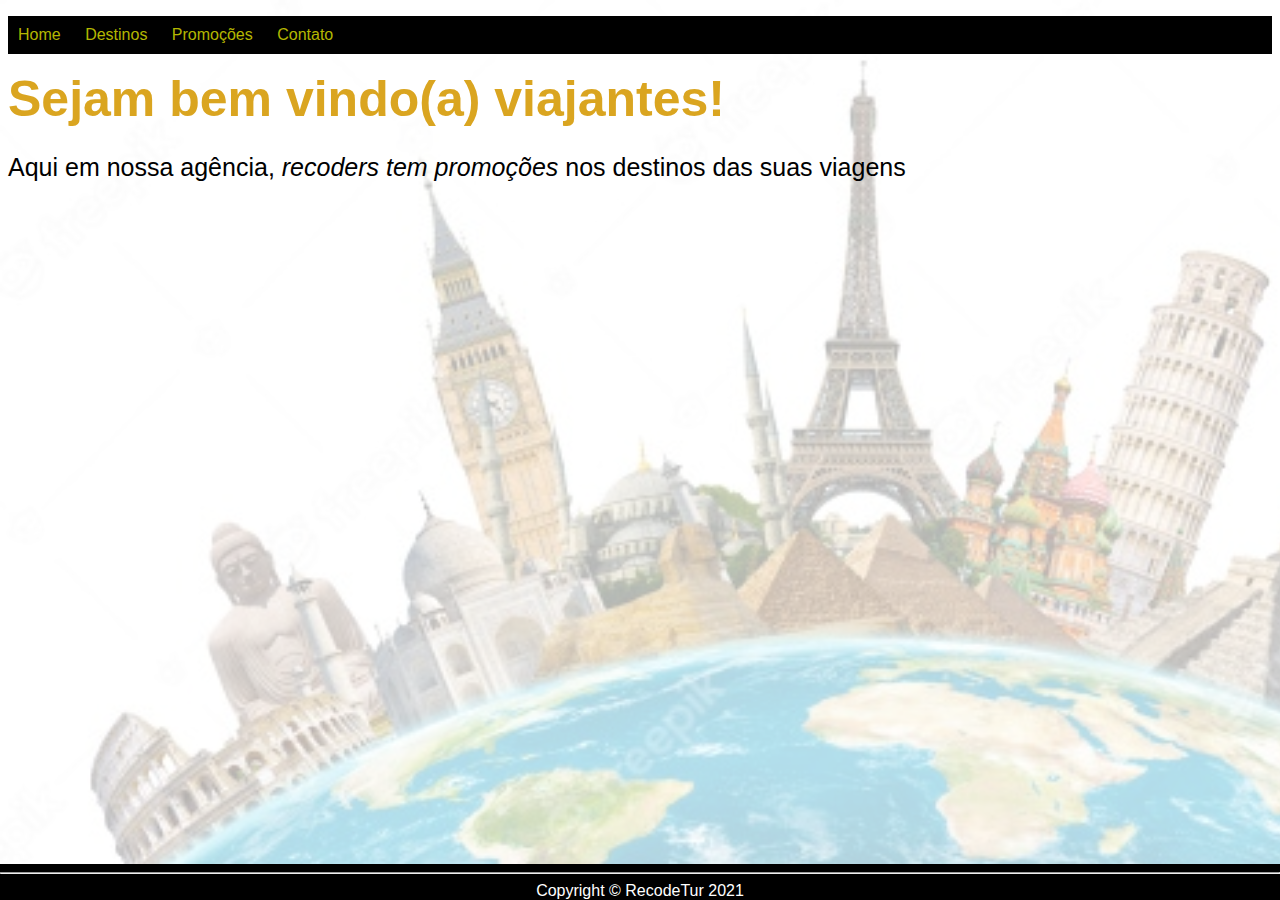
<file: frontend/index.html>
<!DOCTYPE html>
<html lang="pt-br">

<head>
    <meta charset="UTF-8">
    <meta http-equiv="X-UA-Compatible" content="IE=edge">
    <meta name="viewport" content="width=device-width, initial-scale=1.0">
    <title>Vamos viajar - RecodeTur</title>
    <link rel="stylesheet" href="style.css">
</head>

<body>
    <nav class="menuDrop">
        <ul>
            <li><a href="index.html">Home</a></li>
            <li><a href="destinos.html">Destinos</a>
                <ul>
                    <li><a href="nacionais.html">Nacionais</a></li>
                    <li><a href="internacionais.html">Internacionais</a></li>
                </ul>
            </li>
            <li><a href="promocoes.html">Promoções</a></li>
            <li><a href="contato.html">Contato</a></li>
        </ul>
    </nav>
    <main>
    <h2>
        Sejam bem vindo(a) viajantes!
    </h2>
    <p>Aqui em nossa agência, <em>recoders tem promoções</em> nos destinos das suas viagens</p>
    <section>
    </section>
    </main>
    <footer>
        <hr/>
        <div>Copyright &copy; RecodeTur 2021</div>
    </footer>
    </body>
    </html>
</file>
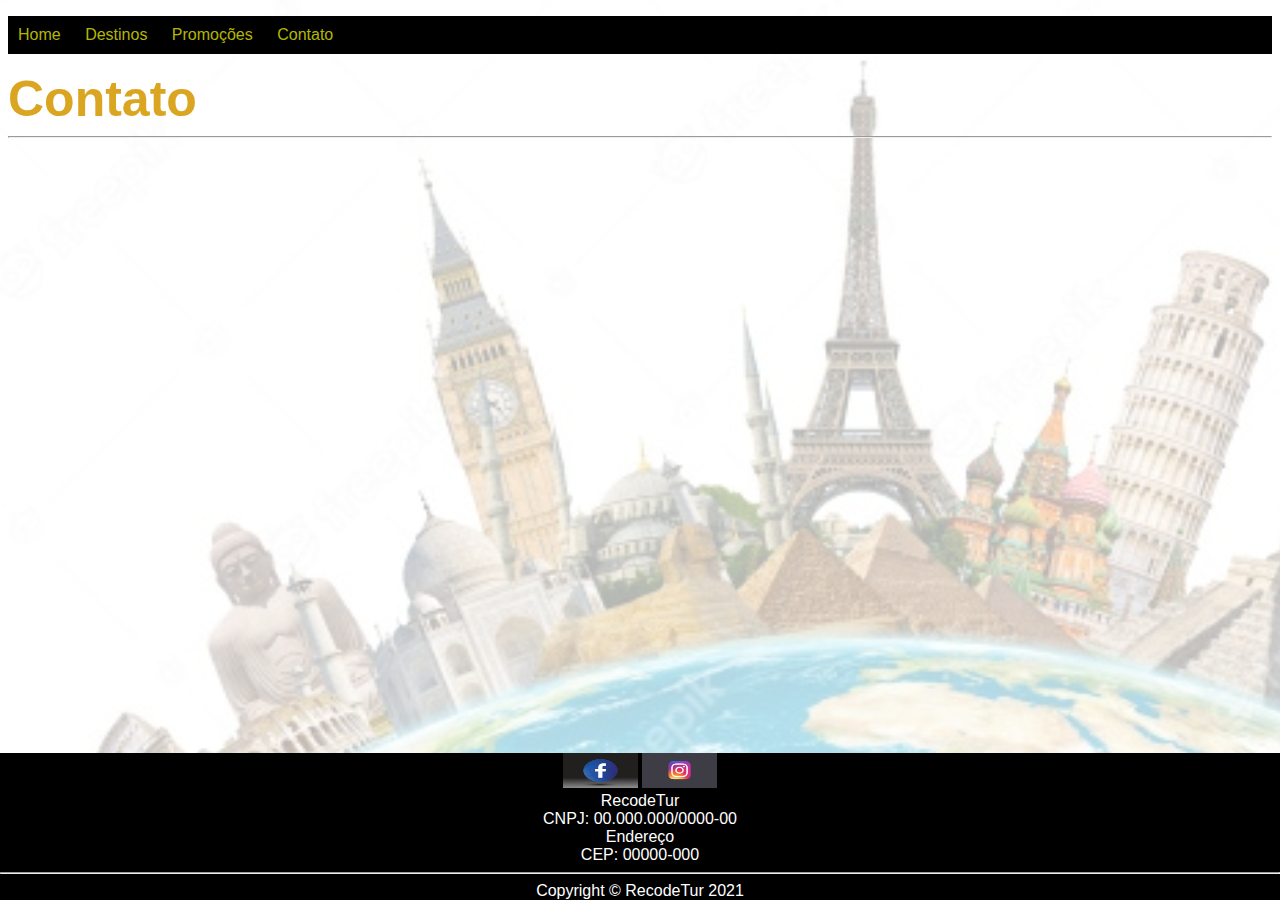
<file: frontend/contato.html>
<!DOCTYPE html>
<html lang="pt-br">

<head>
    <meta charset="UTF-8">
    <meta http-equiv="X-UA-Compatible" content="IE=edge">
    <meta name="viewport" content="width=device-width, initial-scale=1.0">
    <title>Contato - RecodeTur</title>
    <link rel="stylesheet" href="style.css">
</head>

<body>
    <nav class="menuDrop">
        <ul>
            <li><a href="index.html">Home</a></li>
            <li><a href="destinos.html">Destinos</a>
                <ul>
                    <li><a href="nacionais.html">Nacionais</a></li>
                    <li><a href="internacionais.html">Internacionais</a></li>
                </ul>
            </li>
            <li><a href="promocoes.html">Promoções</a></li>
            <li><a href="contato.html">Contato</a></li>
        </ul>
    </nav>
    <main class="background">
    <h2>Contato</h2>
    <hr>
    </main>
<footer>
    <a href="https://www.facebook.com/" target="blank"><img src="./imagens/logos/facebook.jpg" class="logo"></a>
    <a href="https://www.instagram.com/" target="blank"><img src="./imagens/logos/instagram.jpeg" class="logo"></a>
    <div>
            <div>RecodeTur</div>
            <div>CNPJ: 00.000.000/0000-00</div>
            <div>Endereço</div>
            <div>CEP: 00000-000</div>
        </div>
    <hr />
    <div>Copyright &copy; RecodeTur 2021</div>
</footer>
</body>
</html>
</file>
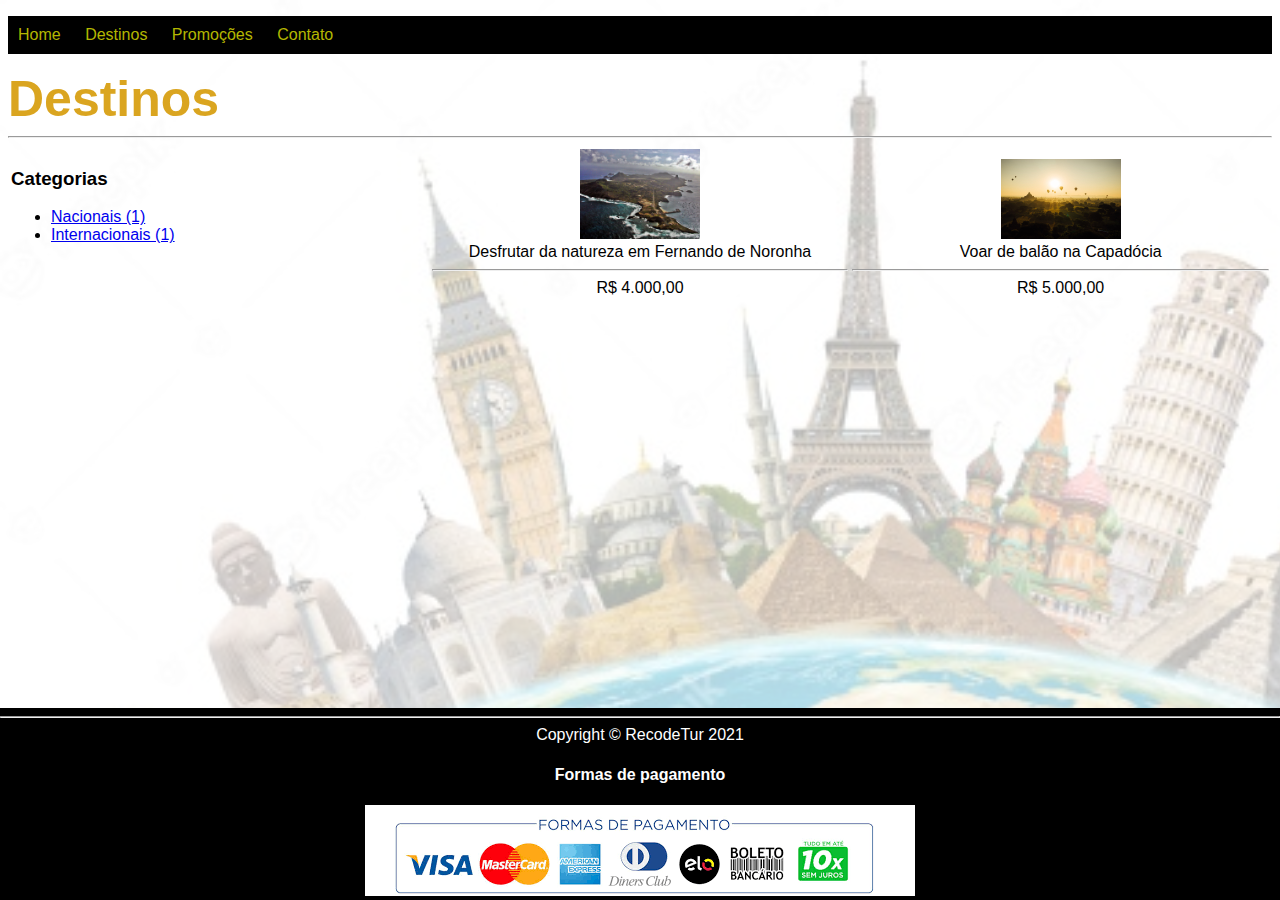
<file: frontend/destinos.html>
<!DOCTYPE html>
<html lang="pt-br">

<head>
    <meta charset="UTF-8">
    <meta http-equiv="X-UA-Compatible" content="IE=edge">
    <meta name="viewport" content="width=device-width, initial-scale=1.0">
    <title>Destinos - Recodetur</title>
    <link rel="stylesheet" href="style.css">
</head>

<body>
    <nav class="menuDrop">
        <ul>
            <li><a href="index.html">Home</a></li>
            <li><a href="destinos.html">Destinos</a>
                <ul>
                    <li><a href="nacionais.html">Nacionais</a></li>
                    <li><a href="internacionais.html">Internacionais</a></li>
                </ul>
            </li>
            <li><a href="promocoes.html">Promoções</a></li>
            <li><a href="contato.html">Contato</a></li>
        </ul>
    </nav>
    <main>
    <h2>Destinos</h2>
    <hr>
    <table border=0 width="100%" cellpadding=>
        <tr>
            <td rowspan="5" width="20%" valign="top">
                <h3>
                    Categorias
                </h3>
                <ul>
                    <li>
                        <a href="nacionais.html">Nacionais (1)</a>
                    </li>
                    <li>
                        <a href="internacionais.html">Internacionais (1)</a>
                    </li>
                </ul>
            </td>
            <td width="20%" align="center" valign="bottom">
                <img src="./imagens/Fernando_de_Noronha_-_vista_aera.jpg" width="120px" alt="Foto do destino">
                <br>
                Desfrutar da natureza em Fernando de Noronha
                <hr>
                R$ 4.000,00
                <br>
            </td>
            <td width="20%" align="center" valign="bottom">
                <img src="./imagens/bagan-1137015_960_720.jpg" width="120px" alt="Foto do destino">
                <br>
                Voar de balão na Capadócia
                <hr>
                R$ 5.000,00
                <br>
            </td>
        </tr>
    </table>
    </main>
    <footer>
        <hr />
            <div>Copyright &copy; RecodeTur 2021</div>
            <h4>Formas de pagamento</h4>
            <img src="./imagens/download.png" alt="Formas de pagamento">
    </footer>
    </body>
    </html>
</file>
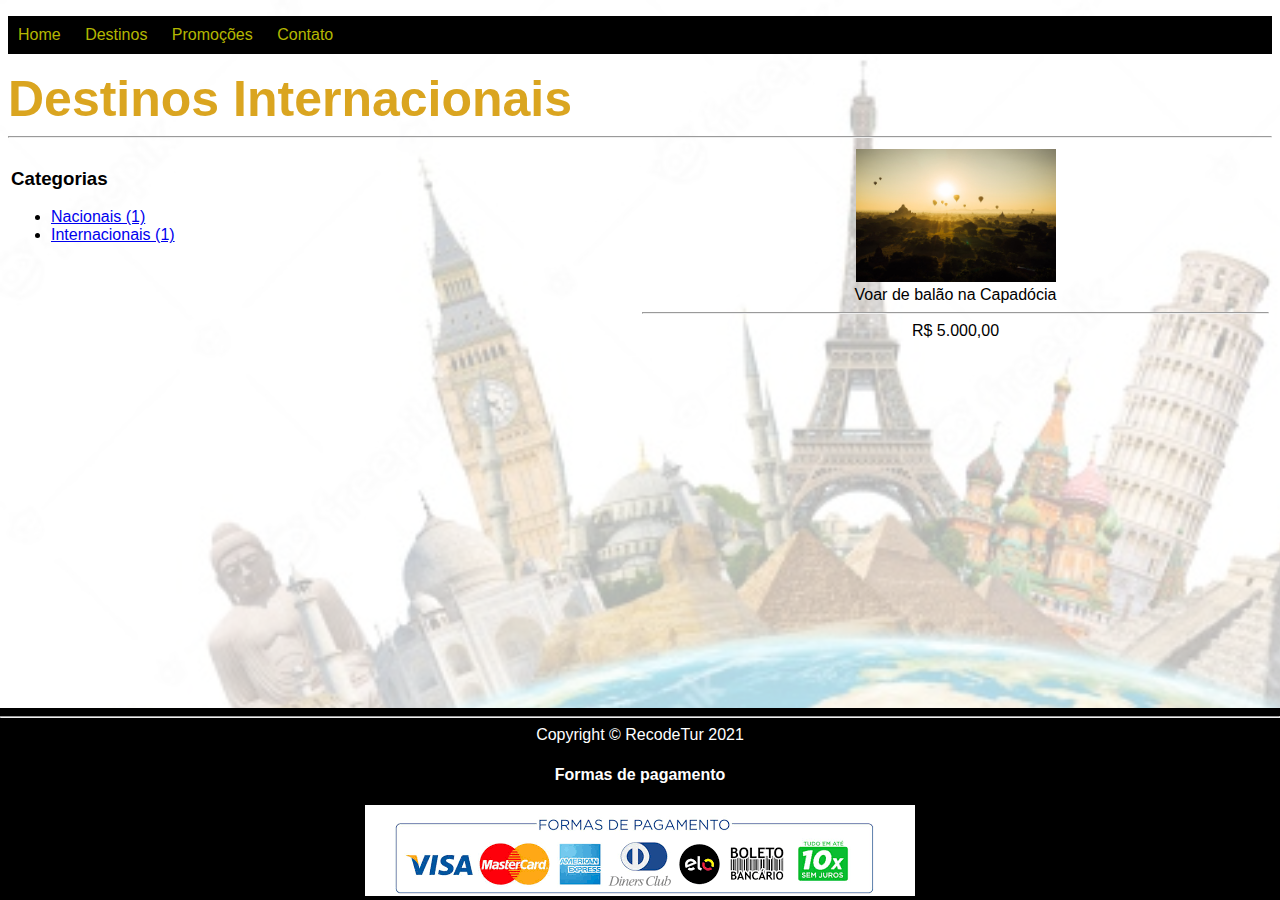
<file: frontend/internacionais.html>
<!DOCTYPE html>
<html lang="pt-br">

<head>
    <meta charset="UTF-8">
    <meta http-equiv="X-UA-Compatible" content="IE=edge">
    <meta name="viewport" content="width=device-width, initial-scale=1.0">
    <title>Destinos Internacionais - Recodetur</title>
    <link rel="stylesheet" href="style.css">
</head>

<body>
    <nav class="menuDrop">
        <ul>
            <li><a href="index.html">Home</a></li>
            <li><a href="destinos.html">Destinos</a>
                <ul>
                    <li><a href="nacionais.html">Nacionais</a></li>
                    <li><a href="internacionais.html">Internacionais</a></li>
                </ul>
            </li>
            <li><a href="promocoes.html">Promoções</a></li>
            <li><a href="contato.html">Contato</a></li>
        </ul>
    </nav>
    <main>
        <h2>Destinos Internacionais</h2>
        <hr>
        <table border=0 width="100%" cellpadding=>
            <tr>
                <td rowspan="5" width="20%" valign="top">
                    <h3>
                        Categorias
                    </h3>
                    <ul>
                        <li>
                            <a href="nacionais.html">Nacionais (1)</a>
                        </li>
                        <li>
                            <a href="internacionais.html">Internacionais (1)</a>
                        </li>
                    </ul>
                </td>
                <td width="20%" align="center" valign="bottom">
                    <img src="./imagens/bagan-1137015_960_720.jpg" width="200px" alt="Foto do destino">
                    <br>
                    Voar de balão na Capadócia
                    <hr>
                    R$ 5.000,00
                    <br>
                </td>
            </tr>
        </table>
    </main>
    <footer>
        <hr />
            <div>Copyright &copy; RecodeTur 2021</div>
            <h4>Formas de pagamento</h4>
            <img src="./imagens/download.png" alt="Formas de pagamento">
    </footer>
</body>
</html>
</file>
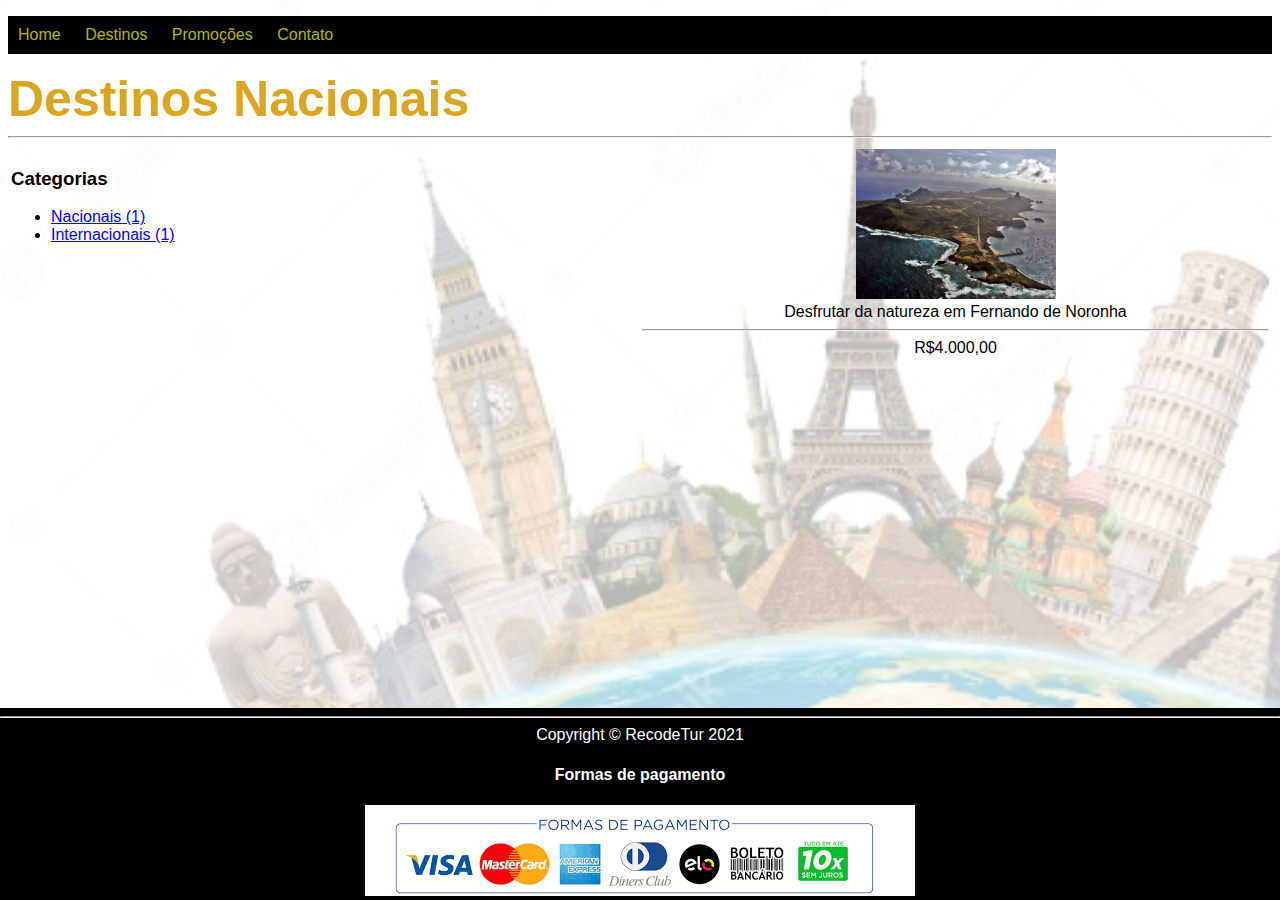
<file: frontend/nacionais.html>
<!DOCTYPE html>
<html lang="pt-br">

<head>
    <meta charset="UTF-8">
    <meta http-equiv="X-UA-Compatible" content="IE=edge">
    <meta name="viewport" content="width=device-width, initial-scale=1.0">
    <title>Destinos Nacionais - Recodetur</title>
    <link rel="stylesheet" href="style.css">
</head>

<body>
    <nav class="menuDrop">
        <ul>
            <li><a href="index.html">Home</a></li>
            <li><a href="destinos.html">Destinos</a>
                <ul>
                    <li><a href="nacionais.html">Nacionais</a></li>
                    <li><a href="internacionais.html">Internacionais</a></li>
                </ul>
            </li>
            <li><a href="promocoes.html">Promoções</a></li>
            <li><a href="contato.html">Contato</a></li>
        </ul>
    </nav>
    <main>
        <h2>Destinos Nacionais</h2>
        <hr>
        <table border=0 width="100%" cellpadding=>
            <tr>
                <td rowspan="5" width="20%" valign="top">
                    <h3>
                        Categorias
                    </h3>
                    <ul>
                        <li>
                            <a href="nacionais.html">Nacionais (1)</a>
                        </li>
                        <li>
                            <a href="internacionais.html">Internacionais (1)</a>
                        </li>
                    </ul>
                </td>
                <td width="20%" align="center" valign="bottom">
                    <img src="./imagens/Fernando_de_Noronha_-_vista_aera.jpg" width="200px" alt="Foto do destino">
                    <br>
                    Desfrutar da natureza em Fernando de Noronha
                    <hr>
                    R$4.000,00
                    <br>
                </td>
            </tr>
        </table>
    </main>
    <footer>
        <hr />
            <div>Copyright &copy; RecodeTur 2021</div>
            <h4>Formas de pagamento</h4>
            <img src="./imagens/download.png" alt="Formas de pagamento">
    </footer>
</body>
</html>
</file>
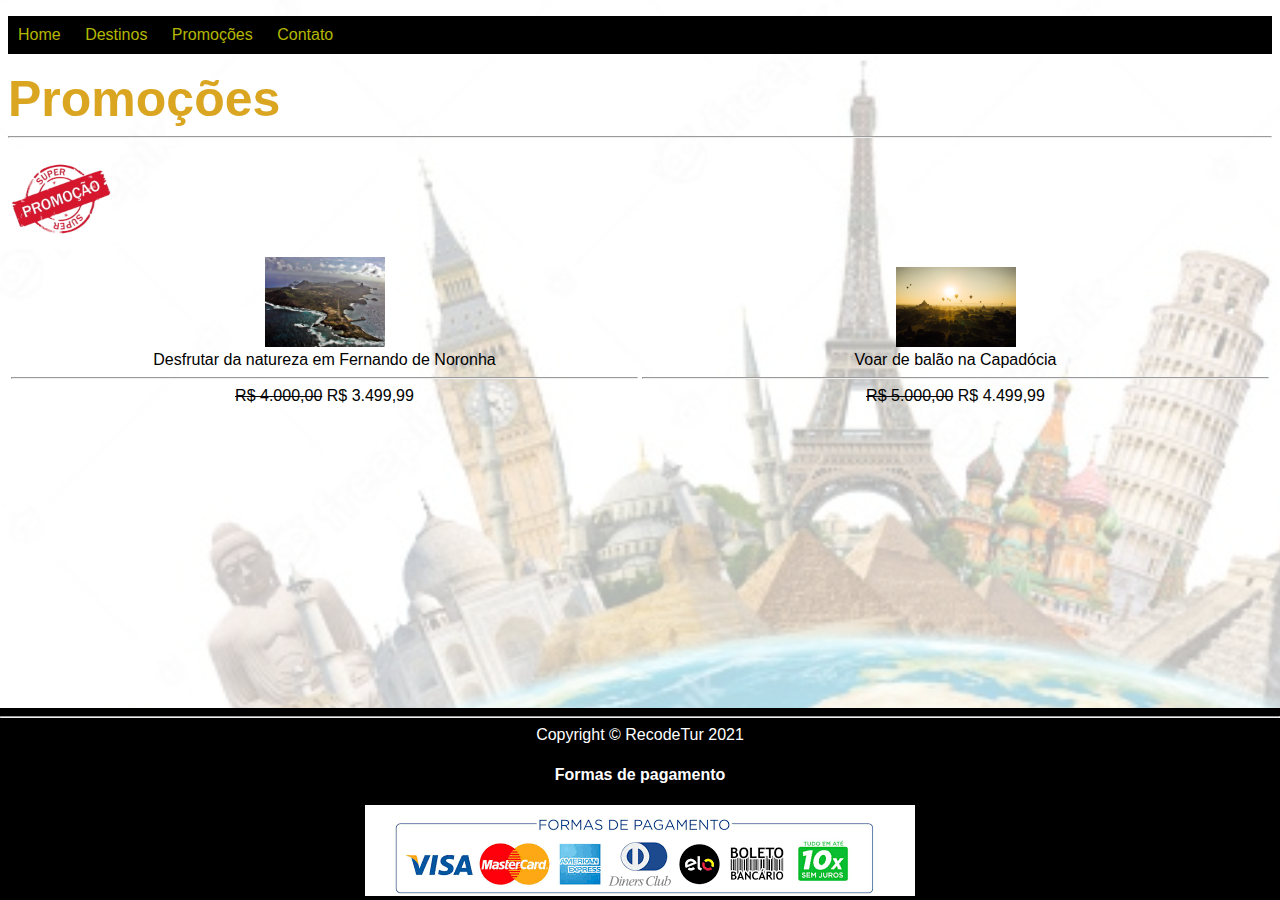
<file: frontend/promocoes.html>
<!DOCTYPE html>
<html lang="pt-br">

<head>
    <meta charset="UTF-8">
    <meta http-equiv="X-UA-Compatible" content="IE=edge">
    <meta name="viewport" content="width=device-width, initial-scale=1.0">
    <title>Promoções - RecodeTur</title>
    <link rel="stylesheet" href="style.css">
</head>

<body>
    <nav class="menuDrop">
        <ul>
            <li><a href="index.html">Home</a></li>
            <li><a href="destinos.html">Destinos</a>
                <ul>
                    <li><a href="nacionais.html">Nacionais</a></li>
                    <li><a href="internacionais.html">Internacionais</a></li>
                </ul>
            </li>
            <li><a href="promocoes.html">Promoções</a></li>
            <li><a href="contato.html">Contato</a></li>
        </ul>
    </nav>
    <main class="background">
    <h2>Promoções</h2>
    <hr>
        <table border=0 width="100%" cellpadding=>
            <tr><td><img  class="promocao"src="./imagens/promoção.jpg" alt="Foto promoção"></td></tr>
            <tr>
                <td width="20%" align="center" valign="bottom">
                    <img src="./imagens/Fernando_de_Noronha_-_vista_aera.jpg" width="120px" alt="Foto do destino">
                    <br>
                    Desfrutar da natureza em Fernando de Noronha
                    <hr>
                    <strike>R$ 4.000,00</strike>
                    R$ 3.499,99
                    <br>
                </td>
                <td width="20%" align="center" valign="bottom">
                    <img src="./imagens/bagan-1137015_960_720.jpg" width="120px" alt="Foto do destino">
                    <br>
                    Voar de balão na Capadócia
                    <hr>
                    <strike>R$ 5.000,00</strike>
                    R$ 4.499,99
                    <br>
                </td>
            </tr>
        </table>
    </main>
<footer>
    <hr />
        <div>Copyright &copy; RecodeTur 2021</div>
        <h4>Formas de pagamento</h4>
        <img src="./imagens/download.png" alt="Formas de pagamento">
</footer>
</body>
</html>
</file>
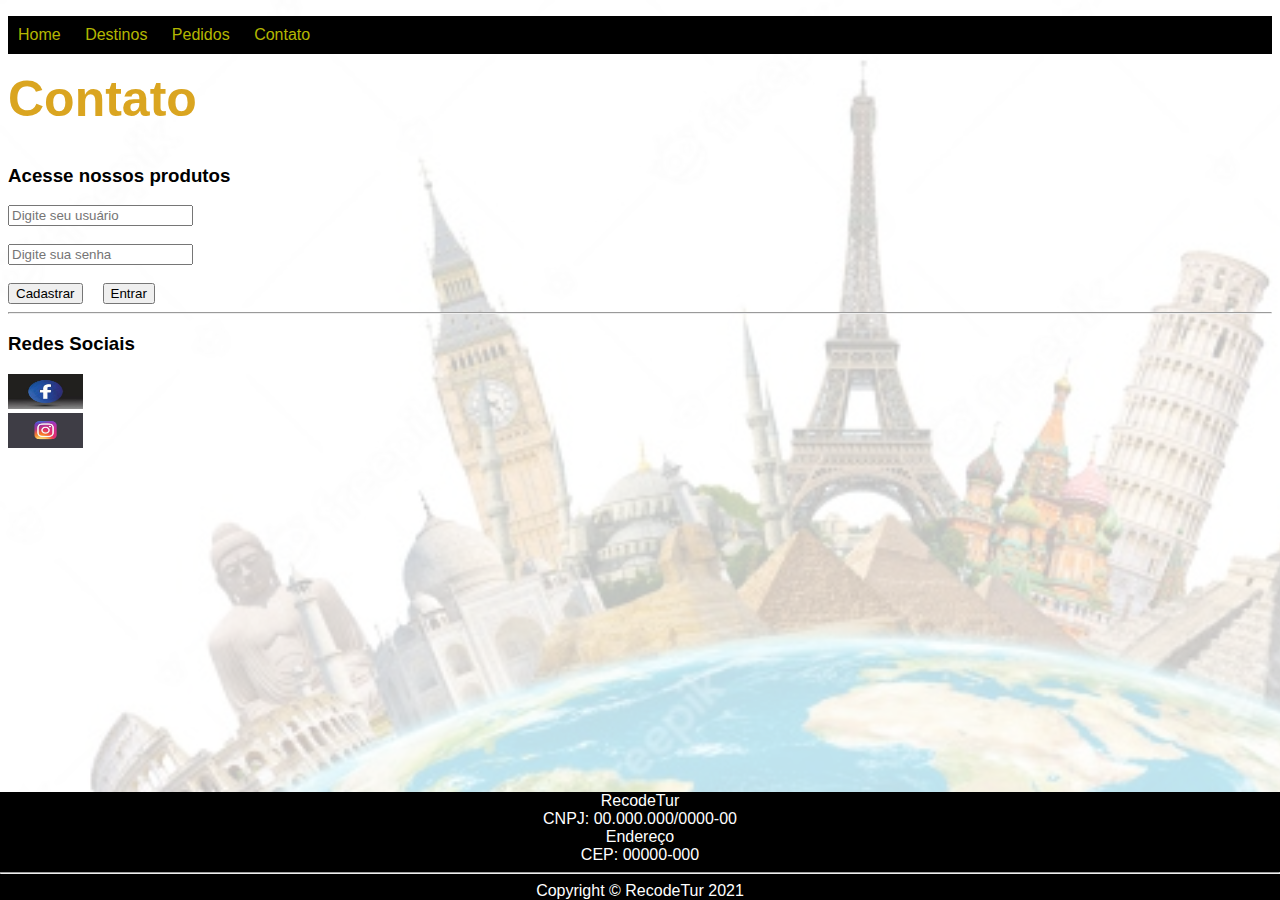
<file: novo frontend/contato.html>
<!DOCTYPE html>
<html lang="pt-br">

<head>
    <meta charset="UTF-8">
    <meta http-equiv="X-UA-Compatible" content="IE=edge">
    <meta name="viewport" content="width=device-width, initial-scale=1.0">
    <title>Contato - RecodeTur</title>
    <link rel="stylesheet" href="style.css">
</head>

<body>
    <nav class="menuDrop">
        <ul>
            <li><a href="index.html">Home</a></li>
            <li><a href="destinos.html">Destinos</a>
                <ul>
                    <li><a href="promocoes.html">Promoções</a></li>
                </ul>
            </li>
            <li><a href="pedidos.html">Pedidos</a></li>
            <li><a href="contato.html">Contato</a></li>
        </ul>
    </nav>
    <main class="background">
    <h2>Contato</h2>
            <section>
                <br>
                <h3>Acesse nossos produtos</h3>
                <div><input type="text" name="" id="" placeholder="Digite seu usuário"></div>
                <br>
                <div><input type="password" name="" id="" placeholder="Digite sua senha"></div>
                <br>
                <div><input type="button" value="Cadastrar"><input type="button" value="Entrar" style="margin-left: 20px;"></div>
            </section>
    <hr>
    <div><h3>Redes Sociais</h3></div>
    <div><a href="https://www.facebook.com/" target="blank"><img src="./imagens/logos/facebook.jpg" class="logo"></a></div>
    <div><a href="https://www.instagram.com/" target="blank"><img src="./imagens/logos/instagram.jpeg" class="logo"></a></div>
    </main>
<footer>
    <div>
            <div>RecodeTur</div>
            <div>CNPJ: 00.000.000/0000-00</div>
            <div>Endereço</div>
            <div>CEP: 00000-000</div>
        </div>
    <hr />
    <div>Copyright &copy; RecodeTur 2021</div>
</footer>
</body>
</html>
</file>
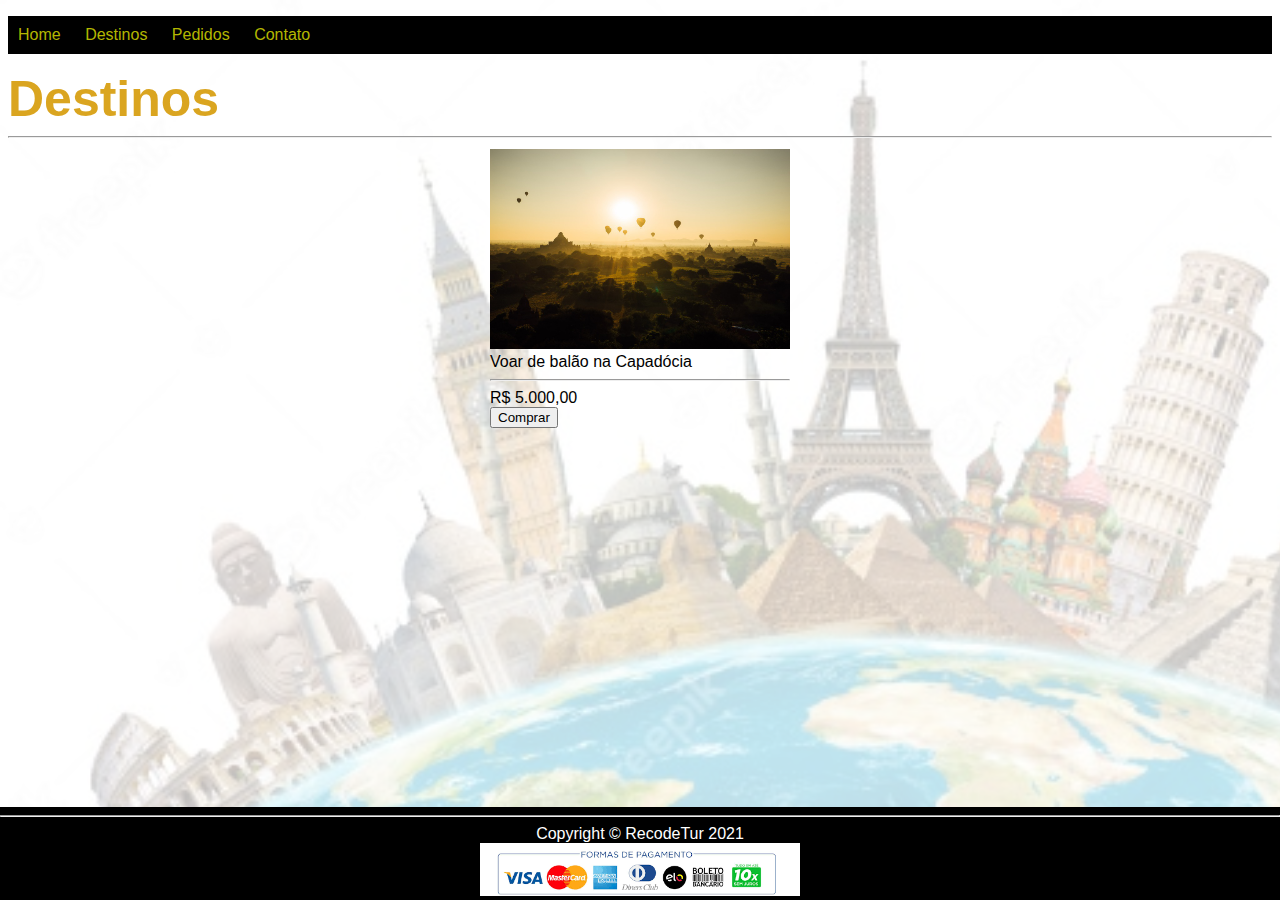
<file: novo frontend/destinos.html>
<!DOCTYPE html>
<html lang="pt-br">

<head>
    <meta charset="UTF-8">
    <meta http-equiv="X-UA-Compatible" content="IE=edge">
    <meta name="viewport" content="width=device-width, initial-scale=1.0">
    <title>Destinos - Recodetur</title>
    <link rel="stylesheet" href="style.css">
</head>

<body>
    <nav class="menuDrop">
        <ul>
            <li><a href="index.html">Home</a></li>
            <li><a href="destinos.html">Destinos</a>
                <ul>
                    <li><a href="promocoes.html">Promoções</a></li>
                </ul>
            </li>
            <li><a href="pedidos.html">Pedidos</a></li>
            <li><a href="contato.html">Contato</a></li>
        </ul>
    </nav>
    <main>
    <h2>Destinos</h2>
    <hr>
    <table>
        <tr>
            <td>
                <img src="./imagens/bagan-1137015_960_720.jpg" alt="Foto do destino">
                <br>
                Voar de balão na Capadócia
                <hr>
                R$ 5.000,00
                <br>
                <input type="button" value="Comprar">
            </td>
        </tr>
    </table>
    </main>
    <footer>
        <hr/>
            <div>Copyright &copy; RecodeTur 2021</div>
            <div><img src="./imagens/download.png" alt="Formas de pagamento"></div>
    </footer>
    </body>
    </html>
</file>
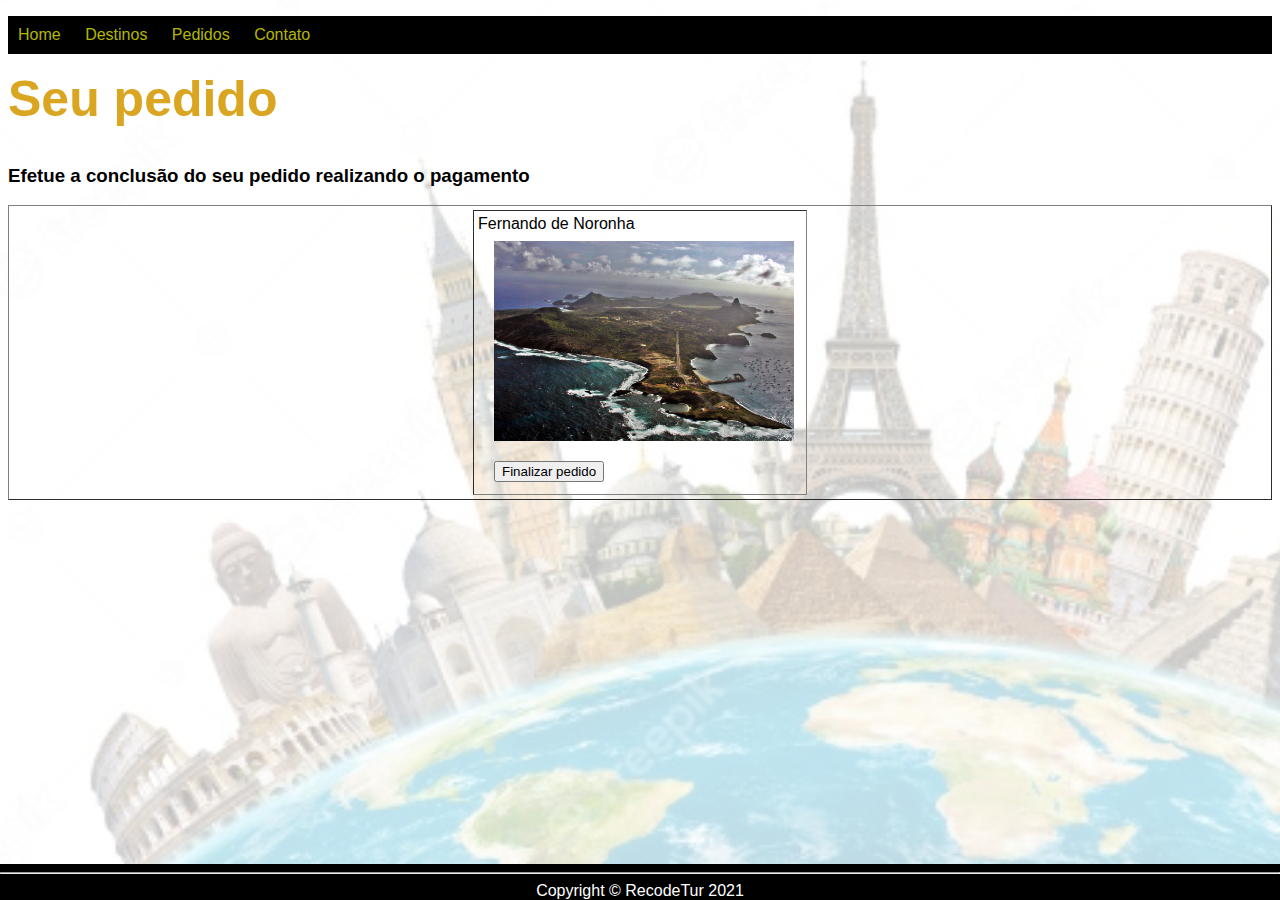
<file: novo frontend/pedidos.html>
<!DOCTYPE html>
<html lang="pt-br">

<head>
    <meta charset="UTF-8">
    <meta http-equiv="X-UA-Compatible" content="IE=edge">
    <meta name="viewport" content="width=device-width, initial-scale=1.0">
    <title>Vamos viajar - RecodeTur</title>
    <link rel="stylesheet" href="style.css">
</head>

<body>
    <nav class="menuDrop">
        <ul>
            <li><a href="index.html">Home</a></li>
            <li><a href="destinos.html">Destinos</a>
                <ul>
                    <li><a href="promocoes.html">Promoções</a></li>
                </ul>
            </li>
            <li><a href="pedidos.html">Pedidos</a></li>
            <li><a href="contato.html">Contato</a></li>
        </ul>
    </nav>
    <main>
        <h2>Seu pedido</h2>
        <br>
        <h3>Efetue a conclusão do seu pedido realizando o pagamento</h3>
        <section>
            <table cellpadding="4" cellspacing="4" border="1">
                <tr>
                    <td valign="top">
                        <table cellpadding="4" cellspacing="4" border="0">
                            <thead>
                                <tr>
                                </tr>
                            </thead>
                            <tbody>
                                <tr>
                                    <td>
                                        <img src="./imagens/Fernando_de_Noronha_-_vista_aera.jpg" alt="" srcset="">
                                    </td>
                                    <tr>Fernando de Noronha</tr>
                                    <td>
                                        <input type="button" value="Finalizar pedido"
                                    </td>
                                </tr>
                            </tbody>
                        </table>
                    </td>
                        </table>
                    </td>
                </tr>
            </table>
        </section>
    </main>
    <footer>
        <hr />
        <div>Copyright &copy; RecodeTur 2021</div>
    </footer>
</body>

</html>
</file>
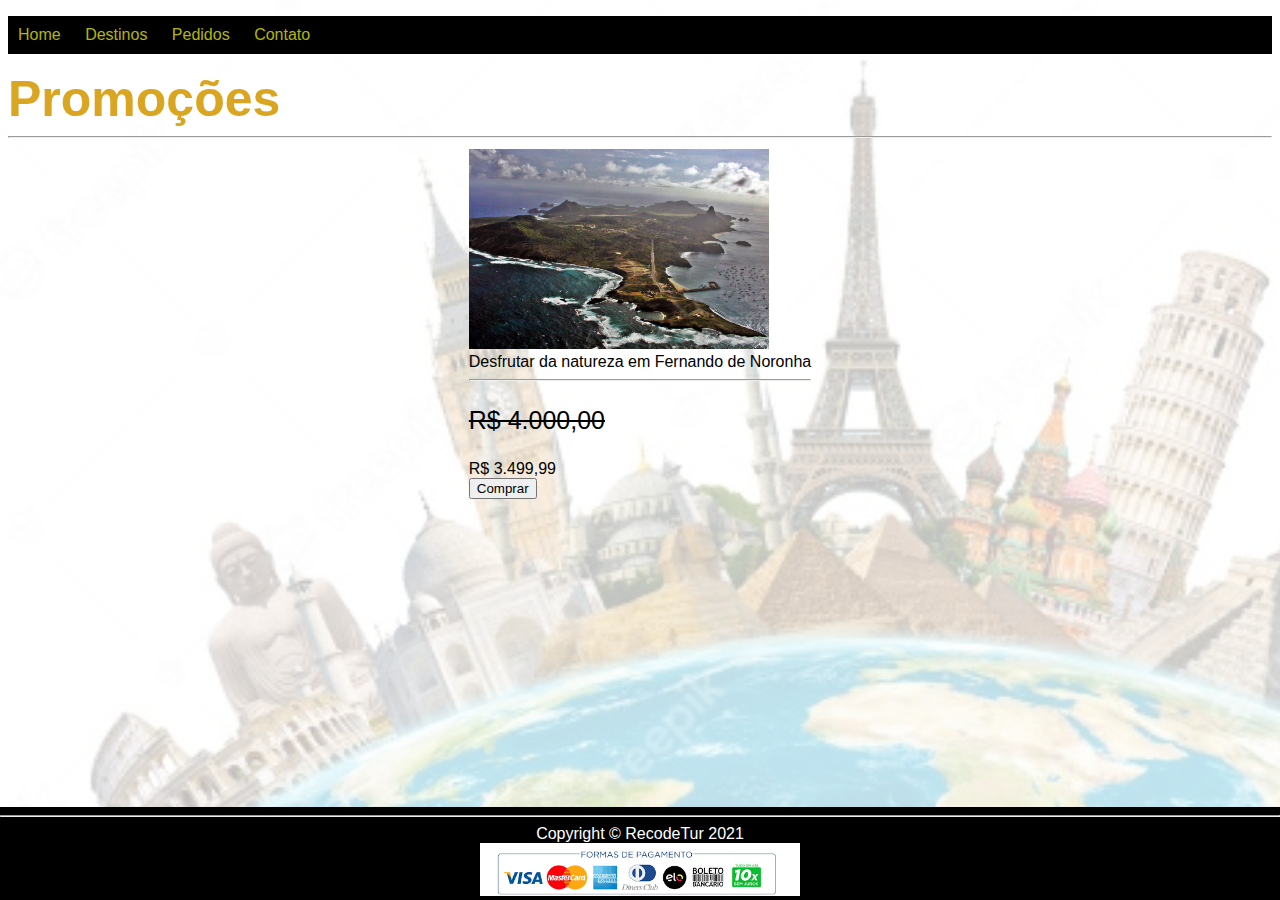
<file: novo frontend/promocoes.html>
<!DOCTYPE html>
<html lang="pt-br">

<head>
    <meta charset="UTF-8">
    <meta http-equiv="X-UA-Compatible" content="IE=edge">
    <meta name="viewport" content="width=device-width, initial-scale=1.0">
    <title>Promoções - RecodeTur</title>
    <link rel="stylesheet" href="style.css">
</head>

<body>
    <nav class="menuDrop">
        <ul>
            <li><a href="index.html">Home</a></li>
            <li><a href="destinos.html">Destinos</a>
                <ul>
                    <li><a href="promocoes.html">Promoções</a></li>
                </ul>
            </li>
            <li><a href="pedidos.html">Pedidos</a></li>
            <li><a href="contato.html">Contato</a></li>
        </ul>
    </nav>
    <main class="background">
    <h2>Promoções</h2>
    <hr>
    <table>
            <tr>
                <td>
                    <img src="./imagens/Fernando_de_Noronha_-_vista_aera.jpg" alt="Foto do destino">
                    <br>
                    Desfrutar da natureza em Fernando de Noronha
                    <hr>
                    <p><s>R$ 4.000,00</s></p>
                    R$ 3.499,99
                    <br>
                    <input type="button" value="Comprar">
                </td>
            </tr>
    </table>
    </main>
<footer>
    <hr/>
        <div>Copyright &copy; RecodeTur 2021</div>
        <div><img src="./imagens/download.png" alt="Formas de pagamento"></div>
</footer>
</body>
</html>
</file>
<file: frontend/style.css>
* {
  font-family: Arial, Helvetica, sans-serif;
}
body::after {
  background-color: rgb(230, 230, 230);
  content: "";
  background: url(./imagens/famous-monuments-world_117023-91.jpg);
  opacity: 0.3;
  top: 0;
  left: 0;
  bottom: 0;
  right: 0;
  position: absolute;
  z-index: -1;   
  background-size: cover;
  background-attachment: scroll;
}
p{
  font-size: 25px
}
h2 {
  color: goldenrod;
  display: block;
  font-size: 50px;
  margin-top: 0;
  margin-bottom: 0;
  margin-left: 0;
  margin-right: 0;
  font-weight: bold;
}
.menuDrop ul {
  list-style-type: none;
  padding: 0;
}

.menuDrop ul {
  background-color:rgb(0, 0, 0);
}

.menuDrop ul li {
  display: inline;
  position: relative;
}

.menuDrop ul li a {
  color:rgba(251, 255, 0, 0.726);
  text-decoration: none;
  display: inline-block;
  padding: 10px;
  transition: background 1s;
}

.menuDrop ul li a:hover {
  background-color: rgb(156, 156, 156);
}

/*sub menu*/
.menuDrop ul ul {
  display: none;
  left: 0;
  position: absolute;
}

.menuDrop ul li:hover ul {
  display: block;
}

.menuDrop ul ul {
  width: 150px
}

.menuDrop ul ul li a {
  display: block;
}

footer{
  position: fixed;
  left: 0;
  bottom: 0;
  width: 100%;
  background-color: rgb(0, 0, 0);
  color: white;
  text-align: center;
}
.logo{
  width: 75px;
  height: 35px;
}
.promocao{
  width: 100px;
  height: 100px;
}
</file>
<file: novo frontend/style.css>
* {
  font-family: Arial, Helvetica, sans-serif;
}
body::after {
  background-color: rgb(230, 230, 230);
  content: "";
  background: url(./imagens/famous-monuments-world_117023-91.jpg);
  opacity: 0.25;
  top: 0;
  left: 0;
  bottom: 0;
  right: 0;
  position: absolute;
  z-index: -1;   
  background-size: cover;
  background-attachment: scroll;
}
p{
  font-size: 25px
}
h2 {
  color: goldenrod;
  display: block;
  font-size: 50px;
  margin-top: 0;
  margin-bottom: 0;
  margin-left: 0;
  margin-right: 0;
  font-weight: bold;
}
section img{
  width: 400px;
  height: 300px;
  display: inline;
}
table{
  display: flex;
  justify-content: center;
  align-items: center;
}
table img{
  width: 300px;
  height: 200px;
}
.menuDrop ul {
  list-style-type: none;
  padding: 0;
}

.menuDrop ul {
  background-color:rgb(0, 0, 0);
}

.menuDrop ul li {
  display: inline;
  position: relative;
}

.menuDrop ul li a {
  color:rgba(251, 255, 0, 0.726);
  text-decoration: none;
  display: inline-block;
  padding: 10px;
  transition: background 1s;
}

.menuDrop ul li a:hover {
  background-color: rgb(156, 156, 156);
}

/*sub menu*/
.menuDrop ul ul {
  display: none;
  left: 0;
  position: absolute;
}

.menuDrop ul li:hover ul {
  display: block;
}

.menuDrop ul ul {
  width: 150px
}

.menuDrop ul ul li a {
  display: block;
}

footer{
  position: fixed;
  left: 0;
  bottom: 0;
  width: 100%;
  background-color: rgb(0, 0, 0);
  color: white;
  text-align: center;
}
footer img{
  width: 25%;
}
.logo{
  width: 75px;
  height: 35px;
}
</file>
